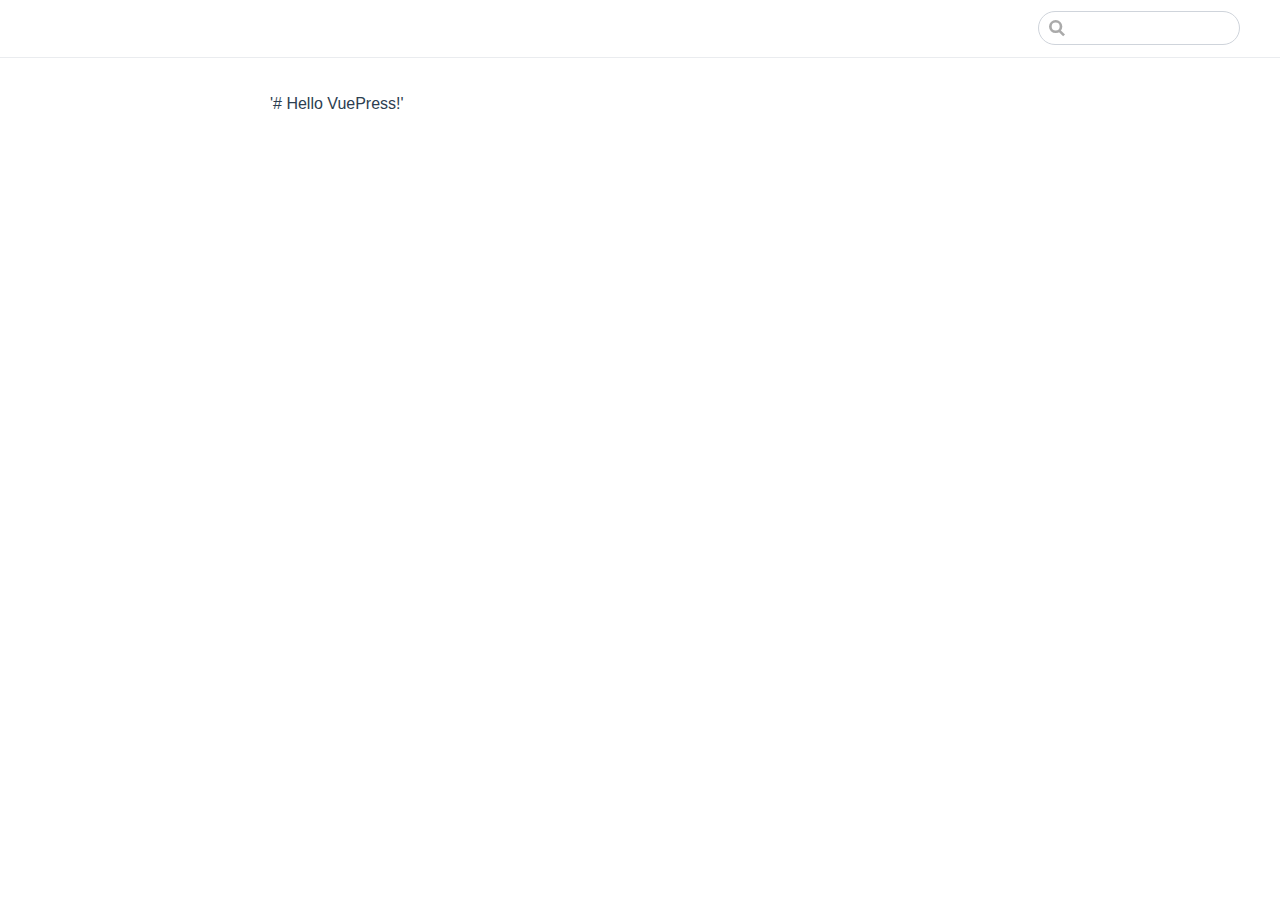
<file: index.html>
<!DOCTYPE html>
<html lang="en-US">
  <head>
    <meta charset="utf-8">
    <meta name="viewport" content="width=device-width,initial-scale=1">
    <title>VuePress</title>
    <meta name="generator" content="VuePress 1.4.1">
    
    <meta name="description" content="">
    <link rel="preload" href="/assets/css/0.styles.689014eb.css" as="style"><link rel="preload" href="/assets/js/app.015f319b.js" as="script"><link rel="preload" href="/assets/js/2.694c8a81.js" as="script"><link rel="preload" href="/assets/js/5.75e82a97.js" as="script"><link rel="prefetch" href="/assets/js/3.96fd58ca.js"><link rel="prefetch" href="/assets/js/4.efd74d9d.js"><link rel="prefetch" href="/assets/js/6.b9b65844.js">
    <link rel="stylesheet" href="/assets/css/0.styles.689014eb.css">
  </head>
  <body>
    <div id="app" data-server-rendered="true"><div class="theme-container no-sidebar"><header class="navbar"><div class="sidebar-button"><svg xmlns="http://www.w3.org/2000/svg" aria-hidden="true" role="img" viewBox="0 0 448 512" class="icon"><path fill="currentColor" d="M436 124H12c-6.627 0-12-5.373-12-12V80c0-6.627 5.373-12 12-12h424c6.627 0 12 5.373 12 12v32c0 6.627-5.373 12-12 12zm0 160H12c-6.627 0-12-5.373-12-12v-32c0-6.627 5.373-12 12-12h424c6.627 0 12 5.373 12 12v32c0 6.627-5.373 12-12 12zm0 160H12c-6.627 0-12-5.373-12-12v-32c0-6.627 5.373-12 12-12h424c6.627 0 12 5.373 12 12v32c0 6.627-5.373 12-12 12z"></path></svg></div> <a href="/" class="home-link router-link-exact-active router-link-active"></a> <div class="links"><div class="search-box"><input aria-label="Search" autocomplete="off" spellcheck="false" value=""> <!----></div> <!----></div></header> <div class="sidebar-mask"></div> <aside class="sidebar"><!---->  <!----> </aside> <main class="page"> <div class="theme-default-content content__default"><p>'# Hello VuePress!'</p></div> <footer class="page-edit"><!----> <!----></footer> <!----> </main></div><div class="global-ui"></div></div>
    <script src="/assets/js/app.015f319b.js" defer></script><script src="/assets/js/2.694c8a81.js" defer></script><script src="/assets/js/5.75e82a97.js" defer></script>
  </body>
</html>
</file>
<file: assets/css/0.styles.689014eb.css>
#nprogress{pointer-events:none}#nprogress .bar{background:#3eaf7c;position:fixed;z-index:1031;top:0;left:0;width:100%;height:2px}#nprogress .peg{display:block;position:absolute;right:0;width:100px;height:100%;box-shadow:0 0 10px #3eaf7c,0 0 5px #3eaf7c;opacity:1;transform:rotate(3deg) translateY(-4px)}#nprogress .spinner{display:block;position:fixed;z-index:1031;top:15px;right:15px}#nprogress .spinner-icon{width:18px;height:18px;box-sizing:border-box;border-color:#3eaf7c transparent transparent #3eaf7c;border-style:solid;border-width:2px;border-radius:50%;animation:nprogress-spinner .4s linear infinite}.nprogress-custom-parent{overflow:hidden;position:relative}.nprogress-custom-parent #nprogress .bar,.nprogress-custom-parent #nprogress .spinner{position:absolute}@keyframes nprogress-spinner{0%{transform:rotate(0deg)}to{transform:rotate(1turn)}}.icon.outbound{color:#aaa;display:inline-block;vertical-align:middle;position:relative;top:-1px}.home{padding:3.6rem 2rem 0;max-width:960px;margin:0 auto;display:block}.home .hero{text-align:center}.home .hero img{max-width:100%;max-height:280px;display:block;margin:3rem auto 1.5rem}.home .hero h1{font-size:3rem}.home .hero .action,.home .hero .description,.home .hero h1{margin:1.8rem auto}.home .hero .description{max-width:35rem;font-size:1.6rem;line-height:1.3;color:#6a8bad}.home .hero .action-button{display:inline-block;font-size:1.2rem;color:#fff;background-color:#3eaf7c;padding:.8rem 1.6rem;border-radius:4px;transition:background-color .1s ease;box-sizing:border-box;border-bottom:1px solid #389d70}.home .hero .action-button:hover{background-color:#4abf8a}.home .features{border-top:1px solid #eaecef;padding:1.2rem 0;margin-top:2.5rem;display:flex;flex-wrap:wrap;align-items:flex-start;align-content:stretch;justify-content:space-between}.home .feature{flex-grow:1;flex-basis:30%;max-width:30%}.home .feature h2{font-size:1.4rem;font-weight:500;border-bottom:none;padding-bottom:0;color:#3a5169}.home .feature p{color:#4e6e8e}.home .footer{padding:2.5rem;border-top:1px solid #eaecef;text-align:center;color:#4e6e8e}@media (max-width:719px){.home .features{flex-direction:column}.home .feature{max-width:100%;padding:0 2.5rem}}@media (max-width:419px){.home{padding-left:1.5rem;padding-right:1.5rem}.home .hero img{max-height:210px;margin:2rem auto 1.2rem}.home .hero h1{font-size:2rem}.home .hero .action,.home .hero .description,.home .hero h1{margin:1.2rem auto}.home .hero .description{font-size:1.2rem}.home .hero .action-button{font-size:1rem;padding:.6rem 1.2rem}.home .feature h2{font-size:1.25rem}}.search-box{display:inline-block;position:relative;margin-right:1rem}.search-box input{cursor:text;width:10rem;height:2rem;color:#4e6e8e;display:inline-block;border:1px solid #cfd4db;border-radius:2rem;font-size:.9rem;line-height:2rem;padding:0 .5rem 0 2rem;outline:none;transition:all .2s ease;background:#fff url(/assets/img/search.83621669.svg) .6rem .5rem no-repeat;background-size:1rem}.search-box input:focus{cursor:auto;border-color:#3eaf7c}.search-box .suggestions{background:#fff;width:20rem;position:absolute;top:2rem;border:1px solid #cfd4db;border-radius:6px;padding:.4rem;list-style-type:none}.search-box .suggestions.align-right{right:0}.search-box .suggestion{line-height:1.4;padding:.4rem .6rem;border-radius:4px;cursor:pointer}.search-box .suggestion a{white-space:normal;color:#5d82a6}.search-box .suggestion a .page-title{font-weight:600}.search-box .suggestion a .header{font-size:.9em;margin-left:.25em}.search-box .suggestion.focused{background-color:#f3f4f5}.search-box .suggestion.focused a{color:#3eaf7c}@media (max-width:959px){.search-box input{cursor:pointer;width:0;border-color:transparent;position:relative}.search-box input:focus{cursor:text;left:0;width:10rem}}@media (-ms-high-contrast:none){.search-box input{height:2rem}}@media (max-width:959px) and (min-width:719px){.search-box .suggestions{left:0}}@media (max-width:719px){.search-box{margin-right:0}.search-box input{left:1rem}.search-box .suggestions{right:0}}@media (max-width:419px){.search-box .suggestions{width:calc(100vw - 4rem)}.search-box input:focus{width:8rem}}.sidebar-button{cursor:pointer;display:none;width:1.25rem;height:1.25rem;position:absolute;padding:.6rem;top:.6rem;left:1rem}.sidebar-button .icon{display:block;width:1.25rem;height:1.25rem}@media (max-width:719px){.sidebar-button{display:block}}.dropdown-enter,.dropdown-leave-to{height:0!important}.dropdown-wrapper{cursor:pointer}.dropdown-wrapper .dropdown-title{display:block;font-size:.9rem;font-family:inherit;cursor:inherit;padding:inherit;line-height:1.4rem;background:transparent;border:none;font-weight:500;color:#2c3e50;pointer-events:none}.dropdown-wrapper .dropdown-title:hover{border-color:transparent}.dropdown-wrapper .dropdown-title .arrow{vertical-align:middle;margin-top:-1px;margin-left:.4rem}.dropdown-wrapper .nav-dropdown .dropdown-item{color:inherit;line-height:1.7rem}.dropdown-wrapper .nav-dropdown .dropdown-item h4{margin:.45rem 0 0;border-top:1px solid #eee;padding:.45rem 1.5rem 0 1.25rem}.dropdown-wrapper .nav-dropdown .dropdown-item .dropdown-subitem-wrapper{padding:0;list-style:none}.dropdown-wrapper .nav-dropdown .dropdown-item .dropdown-subitem-wrapper .dropdown-subitem{font-size:.9em}.dropdown-wrapper .nav-dropdown .dropdown-item a{display:block;line-height:1.7rem;position:relative;border-bottom:none;font-weight:400;margin-bottom:0;padding:0 1.5rem 0 1.25rem}.dropdown-wrapper .nav-dropdown .dropdown-item a.router-link-active,.dropdown-wrapper .nav-dropdown .dropdown-item a:hover{color:#3eaf7c}.dropdown-wrapper .nav-dropdown .dropdown-item a.router-link-active:after{content:"";width:0;height:0;border-left:5px solid #3eaf7c;border-top:3px solid transparent;border-bottom:3px solid transparent;position:absolute;top:calc(50% - 2px);left:9px}.dropdown-wrapper .nav-dropdown .dropdown-item:first-child h4{margin-top:0;padding-top:0;border-top:0}@media (max-width:719px){.dropdown-wrapper.open .dropdown-title{margin-bottom:.5rem}.dropdown-wrapper .dropdown-title{font-weight:600;font-size:inherit}.dropdown-wrapper .dropdown-title:hover{color:#3eaf7c}.dropdown-wrapper .nav-dropdown{transition:height .1s ease-out;overflow:hidden}.dropdown-wrapper .nav-dropdown .dropdown-item h4{border-top:0;margin-top:0;padding-top:0}.dropdown-wrapper .nav-dropdown .dropdown-item>a,.dropdown-wrapper .nav-dropdown .dropdown-item h4{font-size:15px;line-height:2rem}.dropdown-wrapper .nav-dropdown .dropdown-item .dropdown-subitem{font-size:14px;padding-left:1rem}}@media (min-width:719px){.dropdown-wrapper{height:1.8rem}.dropdown-wrapper.open .nav-dropdown,.dropdown-wrapper:hover .nav-dropdown{display:block!important}.dropdown-wrapper.open:blur{display:none}.dropdown-wrapper .dropdown-title .arrow{border-left:4px solid transparent;border-right:4px solid transparent;border-top:6px solid #ccc;border-bottom:0}.dropdown-wrapper .nav-dropdown{display:none;height:auto!important;box-sizing:border-box;max-height:calc(100vh - 2.7rem);overflow-y:auto;position:absolute;top:100%;right:0;background-color:#fff;padding:.6rem 0;border:1px solid;border-color:#ddd #ddd #ccc;text-align:left;border-radius:.25rem;white-space:nowrap;margin:0}}.nav-links{display:inline-block}.nav-links a{line-height:1.4rem;color:inherit}.nav-links a.router-link-active,.nav-links a:hover{color:#3eaf7c}.nav-links .nav-item{position:relative;display:inline-block;margin-left:1.5rem;line-height:2rem}.nav-links .nav-item:first-child{margin-left:0}.nav-links .repo-link{margin-left:1.5rem}@media (max-width:719px){.nav-links .nav-item,.nav-links .repo-link{margin-left:0}}@media (min-width:719px){.nav-links a.router-link-active,.nav-links a:hover{color:#2c3e50}.nav-item>a:not(.external).router-link-active,.nav-item>a:not(.external):hover{margin-bottom:-2px;border-bottom:2px solid #46bd87}}.navbar{padding:.7rem 1.5rem;line-height:2.2rem}.navbar a,.navbar img,.navbar span{display:inline-block}.navbar .logo{height:2.2rem;min-width:2.2rem;margin-right:.8rem;vertical-align:top}.navbar .site-name{font-size:1.3rem;font-weight:600;color:#2c3e50;position:relative}.navbar .links{padding-left:1.5rem;box-sizing:border-box;background-color:#fff;white-space:nowrap;font-size:.9rem;position:absolute;right:1.5rem;top:.7rem;display:flex}.navbar .links .search-box{flex:0 0 auto;vertical-align:top}@media (max-width:719px){.navbar{padding-left:4rem}.navbar .can-hide{display:none}.navbar .links{padding-left:1.5rem}.navbar .site-name{width:calc(100vw - 9.4rem);overflow:hidden;white-space:nowrap;text-overflow:ellipsis}}.page-edit{max-width:740px;margin:0 auto;padding:2rem 2.5rem}@media (max-width:959px){.page-edit{padding:2rem}}@media (max-width:419px){.page-edit{padding:1.5rem}}.page-edit{padding-top:1rem;padding-bottom:1rem;overflow:auto}.page-edit .edit-link{display:inline-block}.page-edit .edit-link a{color:#4e6e8e;margin-right:.25rem}.page-edit .last-updated{float:right;font-size:.9em}.page-edit .last-updated .prefix{font-weight:500;color:#4e6e8e}.page-edit .last-updated .time{font-weight:400;color:#aaa}@media (max-width:719px){.page-edit .edit-link{margin-bottom:.5rem}.page-edit .last-updated{font-size:.8em;float:none;text-align:left}}.page-nav{max-width:740px;margin:0 auto;padding:2rem 2.5rem}@media (max-width:959px){.page-nav{padding:2rem}}@media (max-width:419px){.page-nav{padding:1.5rem}}.page-nav{padding-top:1rem;padding-bottom:0}.page-nav .inner{min-height:2rem;margin-top:0;border-top:1px solid #eaecef;padding-top:1rem;overflow:auto}.page-nav .next{float:right}.page{padding-bottom:2rem;display:block}.sidebar-group .sidebar-group{padding-left:.5em}.sidebar-group:not(.collapsable) .sidebar-heading:not(.clickable){cursor:auto;color:inherit}.sidebar-group.is-sub-group{padding-left:0}.sidebar-group.is-sub-group>.sidebar-heading{font-size:.95em;line-height:1.4;font-weight:400;padding-left:2rem}.sidebar-group.is-sub-group>.sidebar-heading:not(.clickable){opacity:.5}.sidebar-group.is-sub-group>.sidebar-group-items{padding-left:1rem}.sidebar-group.is-sub-group>.sidebar-group-items>li>.sidebar-link{font-size:.95em;border-left:none}.sidebar-group.depth-2>.sidebar-heading{border-left:none}.sidebar-heading{color:#2c3e50;transition:color .15s ease;cursor:pointer;font-size:1.1em;font-weight:700;padding:.35rem 1.5rem .35rem 1.25rem;width:100%;box-sizing:border-box;margin:0;border-left:.25rem solid transparent}.sidebar-heading.open,.sidebar-heading:hover{color:inherit}.sidebar-heading .arrow{position:relative;top:-.12em;left:.5em}.sidebar-heading.clickable.active{font-weight:600;color:#3eaf7c;border-left-color:#3eaf7c}.sidebar-heading.clickable:hover{color:#3eaf7c}.sidebar-group-items{transition:height .1s ease-out;font-size:.95em;overflow:hidden}.sidebar .sidebar-sub-headers{padding-left:1rem;font-size:.95em}a.sidebar-link{font-size:1em;font-weight:400;display:inline-block;color:#2c3e50;border-left:.25rem solid transparent;padding:.35rem 1rem .35rem 1.25rem;line-height:1.4;width:100%;box-sizing:border-box}a.sidebar-link:hover{color:#3eaf7c}a.sidebar-link.active{font-weight:600;color:#3eaf7c;border-left-color:#3eaf7c}.sidebar-group a.sidebar-link{padding-left:2rem}.sidebar-sub-headers a.sidebar-link{padding-top:.25rem;padding-bottom:.25rem;border-left:none}.sidebar-sub-headers a.sidebar-link.active{font-weight:500}.sidebar ul{padding:0;margin:0;list-style-type:none}.sidebar a{display:inline-block}.sidebar .nav-links{display:none;border-bottom:1px solid #eaecef;padding:.5rem 0 .75rem}.sidebar .nav-links a{font-weight:600}.sidebar .nav-links .nav-item,.sidebar .nav-links .repo-link{display:block;line-height:1.25rem;font-size:1.1em;padding:.5rem 0 .5rem 1.5rem}.sidebar>.sidebar-links{padding:1.5rem 0}.sidebar>.sidebar-links>li>a.sidebar-link{font-size:1.1em;line-height:1.7;font-weight:700}.sidebar>.sidebar-links>li:not(:first-child){margin-top:.75rem}@media (max-width:719px){.sidebar .nav-links{display:block}.sidebar .nav-links .dropdown-wrapper .nav-dropdown .dropdown-item a.router-link-active:after{top:calc(1rem - 2px)}.sidebar>.sidebar-links{padding:1rem 0}}code[class*=language-],pre[class*=language-]{color:#ccc;background:none;font-family:Consolas,Monaco,Andale Mono,Ubuntu Mono,monospace;font-size:1em;text-align:left;white-space:pre;word-spacing:normal;word-break:normal;word-wrap:normal;line-height:1.5;-moz-tab-size:4;tab-size:4;-webkit-hyphens:none;-ms-hyphens:none;hyphens:none}pre[class*=language-]{padding:1em;margin:.5em 0;overflow:auto}:not(pre)>code[class*=language-],pre[class*=language-]{background:#2d2d2d}:not(pre)>code[class*=language-]{padding:.1em;border-radius:.3em;white-space:normal}.token.block-comment,.token.cdata,.token.comment,.token.doctype,.token.prolog{color:#999}.token.punctuation{color:#ccc}.token.attr-name,.token.deleted,.token.namespace,.token.tag{color:#e2777a}.token.function-name{color:#6196cc}.token.boolean,.token.function,.token.number{color:#f08d49}.token.class-name,.token.constant,.token.property,.token.symbol{color:#f8c555}.token.atrule,.token.builtin,.token.important,.token.keyword,.token.selector{color:#cc99cd}.token.attr-value,.token.char,.token.regex,.token.string,.token.variable{color:#7ec699}.token.entity,.token.operator,.token.url{color:#67cdcc}.token.bold,.token.important{font-weight:700}.token.italic{font-style:italic}.token.entity{cursor:help}.token.inserted{color:green}.theme-default-content code{color:#476582;padding:.25rem .5rem;margin:0;font-size:.85em;background-color:rgba(27,31,35,.05);border-radius:3px}.theme-default-content code .token.deleted{color:#ec5975}.theme-default-content code .token.inserted{color:#3eaf7c}.theme-default-content pre,.theme-default-content pre[class*=language-]{line-height:1.4;padding:1.25rem 1.5rem;margin:.85rem 0;background-color:#282c34;border-radius:6px;overflow:auto}.theme-default-content pre[class*=language-] code,.theme-default-content pre code{color:#fff;padding:0;background-color:transparent;border-radius:0}div[class*=language-]{position:relative;background-color:#282c34;border-radius:6px}div[class*=language-] .highlight-lines{-webkit-user-select:none;-ms-user-select:none;user-select:none;padding-top:1.3rem;position:absolute;top:0;left:0;width:100%;line-height:1.4}div[class*=language-] .highlight-lines .highlighted{background-color:rgba(0,0,0,.66)}div[class*=language-] pre,div[class*=language-] pre[class*=language-]{background:transparent;position:relative;z-index:1}div[class*=language-]:before{position:absolute;z-index:3;top:.8em;right:1em;font-size:.75rem;color:hsla(0,0%,100%,.4)}div[class*=language-]:not(.line-numbers-mode) .line-numbers-wrapper{display:none}div[class*=language-].line-numbers-mode .highlight-lines .highlighted{position:relative}div[class*=language-].line-numbers-mode .highlight-lines .highlighted:before{content:" ";position:absolute;z-index:3;left:0;top:0;display:block;width:3.5rem;height:100%;background-color:rgba(0,0,0,.66)}div[class*=language-].line-numbers-mode pre{padding-left:4.5rem;vertical-align:middle}div[class*=language-].line-numbers-mode .line-numbers-wrapper{position:absolute;top:0;width:3.5rem;text-align:center;color:hsla(0,0%,100%,.3);padding:1.25rem 0;line-height:1.4}div[class*=language-].line-numbers-mode .line-numbers-wrapper br{-webkit-user-select:none;-ms-user-select:none;user-select:none}div[class*=language-].line-numbers-mode .line-numbers-wrapper .line-number{position:relative;z-index:4;-webkit-user-select:none;-ms-user-select:none;user-select:none;font-size:.85em}div[class*=language-].line-numbers-mode:after{content:"";position:absolute;z-index:2;top:0;left:0;width:3.5rem;height:100%;border-radius:6px 0 0 6px;border-right:1px solid rgba(0,0,0,.66);background-color:#282c34}div[class~=language-js]:before{content:"js"}div[class~=language-ts]:before{content:"ts"}div[class~=language-html]:before{content:"html"}div[class~=language-md]:before{content:"md"}div[class~=language-vue]:before{content:"vue"}div[class~=language-css]:before{content:"css"}div[class~=language-sass]:before{content:"sass"}div[class~=language-scss]:before{content:"scss"}div[class~=language-less]:before{content:"less"}div[class~=language-stylus]:before{content:"stylus"}div[class~=language-go]:before{content:"go"}div[class~=language-java]:before{content:"java"}div[class~=language-c]:before{content:"c"}div[class~=language-sh]:before{content:"sh"}div[class~=language-yaml]:before{content:"yaml"}div[class~=language-py]:before{content:"py"}div[class~=language-docker]:before{content:"docker"}div[class~=language-dockerfile]:before{content:"dockerfile"}div[class~=language-makefile]:before{content:"makefile"}div[class~=language-javascript]:before{content:"js"}div[class~=language-typescript]:before{content:"ts"}div[class~=language-markup]:before{content:"html"}div[class~=language-markdown]:before{content:"md"}div[class~=language-json]:before{content:"json"}div[class~=language-ruby]:before{content:"rb"}div[class~=language-python]:before{content:"py"}div[class~=language-bash]:before{content:"sh"}div[class~=language-php]:before{content:"php"}.custom-block .custom-block-title{font-weight:600;margin-bottom:-.4rem}.custom-block.danger,.custom-block.tip,.custom-block.warning{padding:.1rem 1.5rem;border-left-width:.5rem;border-left-style:solid;margin:1rem 0}.custom-block.tip{background-color:#f3f5f7;border-color:#42b983}.custom-block.warning{background-color:rgba(255,229,100,.3);border-color:#e7c000;color:#6b5900}.custom-block.warning .custom-block-title{color:#b29400}.custom-block.warning a{color:#2c3e50}.custom-block.danger{background-color:#ffe6e6;border-color:#c00;color:#4d0000}.custom-block.danger .custom-block-title{color:#900}.custom-block.danger a{color:#2c3e50}.custom-block.details{display:block;position:relative;border-radius:2px;margin:1.6em 0;padding:1.6em;background-color:#eee}.custom-block.details h4{margin-top:0}.custom-block.details figure:last-child,.custom-block.details p:last-child{margin-bottom:0;padding-bottom:0}.custom-block.details summary{outline:none;cursor:pointer}.arrow{display:inline-block;width:0;height:0}.arrow.up{border-bottom:6px solid #ccc}.arrow.down,.arrow.up{border-left:4px solid transparent;border-right:4px solid transparent}.arrow.down{border-top:6px solid #ccc}.arrow.right{border-left:6px solid #ccc}.arrow.left,.arrow.right{border-top:4px solid transparent;border-bottom:4px solid transparent}.arrow.left{border-right:6px solid #ccc}.theme-default-content:not(.custom){max-width:740px;margin:0 auto;padding:2rem 2.5rem}@media (max-width:959px){.theme-default-content:not(.custom){padding:2rem}}@media (max-width:419px){.theme-default-content:not(.custom){padding:1.5rem}}.table-of-contents .badge{vertical-align:middle}body,html{padding:0;margin:0;background-color:#fff}body{font-family:-apple-system,BlinkMacSystemFont,Segoe UI,Roboto,Oxygen,Ubuntu,Cantarell,Fira Sans,Droid Sans,Helvetica Neue,sans-serif;-webkit-font-smoothing:antialiased;-moz-osx-font-smoothing:grayscale;font-size:16px;color:#2c3e50}.page{padding-left:20rem}.navbar{z-index:20;right:0;height:3.6rem;background-color:#fff;box-sizing:border-box;border-bottom:1px solid #eaecef}.navbar,.sidebar-mask{position:fixed;top:0;left:0}.sidebar-mask{z-index:9;width:100vw;height:100vh;display:none}.sidebar{font-size:16px;background-color:#fff;width:20rem;position:fixed;z-index:10;margin:0;top:3.6rem;left:0;bottom:0;box-sizing:border-box;border-right:1px solid #eaecef;overflow-y:auto}.theme-default-content:not(.custom)>:first-child{margin-top:3.6rem}.theme-default-content:not(.custom) a:hover{text-decoration:underline}.theme-default-content:not(.custom) p.demo{padding:1rem 1.5rem;border:1px solid #ddd;border-radius:4px}.theme-default-content:not(.custom) img{max-width:100%}.theme-default-content.custom{padding:0;margin:0}.theme-default-content.custom img{max-width:100%}a{font-weight:500;text-decoration:none}a,p a code{color:#3eaf7c}p a code{font-weight:400}kbd{background:#eee;border:.15rem solid #ddd;border-bottom:.25rem solid #ddd;border-radius:.15rem;padding:0 .15em}blockquote{font-size:1rem;color:#999;border-left:.2rem solid #dfe2e5;margin:1rem 0;padding:.25rem 0 .25rem 1rem}blockquote>p{margin:0}ol,ul{padding-left:1.2em}strong{font-weight:600}h1,h2,h3,h4,h5,h6{font-weight:600;line-height:1.25}.theme-default-content:not(.custom)>h1,.theme-default-content:not(.custom)>h2,.theme-default-content:not(.custom)>h3,.theme-default-content:not(.custom)>h4,.theme-default-content:not(.custom)>h5,.theme-default-content:not(.custom)>h6{margin-top:-3.1rem;padding-top:4.6rem;margin-bottom:0}.theme-default-content:not(.custom)>h1:first-child,.theme-default-content:not(.custom)>h2:first-child,.theme-default-content:not(.custom)>h3:first-child,.theme-default-content:not(.custom)>h4:first-child,.theme-default-content:not(.custom)>h5:first-child,.theme-default-content:not(.custom)>h6:first-child{margin-top:-1.5rem;margin-bottom:1rem}.theme-default-content:not(.custom)>h1:first-child+.custom-block,.theme-default-content:not(.custom)>h1:first-child+p,.theme-default-content:not(.custom)>h1:first-child+pre,.theme-default-content:not(.custom)>h2:first-child+.custom-block,.theme-default-content:not(.custom)>h2:first-child+p,.theme-default-content:not(.custom)>h2:first-child+pre,.theme-default-content:not(.custom)>h3:first-child+.custom-block,.theme-default-content:not(.custom)>h3:first-child+p,.theme-default-content:not(.custom)>h3:first-child+pre,.theme-default-content:not(.custom)>h4:first-child+.custom-block,.theme-default-content:not(.custom)>h4:first-child+p,.theme-default-content:not(.custom)>h4:first-child+pre,.theme-default-content:not(.custom)>h5:first-child+.custom-block,.theme-default-content:not(.custom)>h5:first-child+p,.theme-default-content:not(.custom)>h5:first-child+pre,.theme-default-content:not(.custom)>h6:first-child+.custom-block,.theme-default-content:not(.custom)>h6:first-child+p,.theme-default-content:not(.custom)>h6:first-child+pre{margin-top:2rem}h1:hover .header-anchor,h2:hover .header-anchor,h3:hover .header-anchor,h4:hover .header-anchor,h5:hover .header-anchor,h6:hover .header-anchor{opacity:1}h1{font-size:2.2rem}h2{font-size:1.65rem;padding-bottom:.3rem;border-bottom:1px solid #eaecef}h3{font-size:1.35rem}a.header-anchor{font-size:.85em;float:left;margin-left:-.87em;padding-right:.23em;margin-top:.125em;opacity:0}a.header-anchor:hover{text-decoration:none}.line-number,code,kbd{font-family:source-code-pro,Menlo,Monaco,Consolas,Courier New,monospace}ol,p,ul{line-height:1.7}hr{border:0;border-top:1px solid #eaecef}table{border-collapse:collapse;margin:1rem 0;display:block;overflow-x:auto}tr{border-top:1px solid #dfe2e5}tr:nth-child(2n){background-color:#f6f8fa}td,th{border:1px solid #dfe2e5;padding:.6em 1em}.theme-container.sidebar-open .sidebar-mask{display:block}.theme-container.no-navbar .theme-default-content:not(.custom)>h1,.theme-container.no-navbar h2,.theme-container.no-navbar h3,.theme-container.no-navbar h4,.theme-container.no-navbar h5,.theme-container.no-navbar h6{margin-top:1.5rem;padding-top:0}.theme-container.no-navbar .sidebar{top:0}@media (min-width:720px){.theme-container.no-sidebar .sidebar{display:none}.theme-container.no-sidebar .page{padding-left:0}}@media (max-width:959px){.sidebar{font-size:15px;width:16.4rem}.page{padding-left:16.4rem}}@media (max-width:719px){.sidebar{top:0;padding-top:3.6rem;transform:translateX(-100%);transition:transform .2s ease}.page{padding-left:0}.theme-container.sidebar-open .sidebar{transform:translateX(0)}.theme-container.no-navbar .sidebar{padding-top:0}}@media (max-width:419px){h1{font-size:1.9rem}.theme-default-content div[class*=language-]{margin:.85rem -1.5rem;border-radius:0}}.badge[data-v-38a25252]{display:inline-block;font-size:14px;height:18px;line-height:18px;border-radius:3px;padding:0 6px;color:#fff}.badge.green[data-v-38a25252],.badge.tip[data-v-38a25252],.badge[data-v-38a25252]{background-color:#42b983}.badge.error[data-v-38a25252]{background-color:#da5961}.badge.warn[data-v-38a25252],.badge.warning[data-v-38a25252],.badge.yellow[data-v-38a25252]{background-color:#e7c000}.badge+.badge[data-v-38a25252]{margin-left:5px}
</file>
